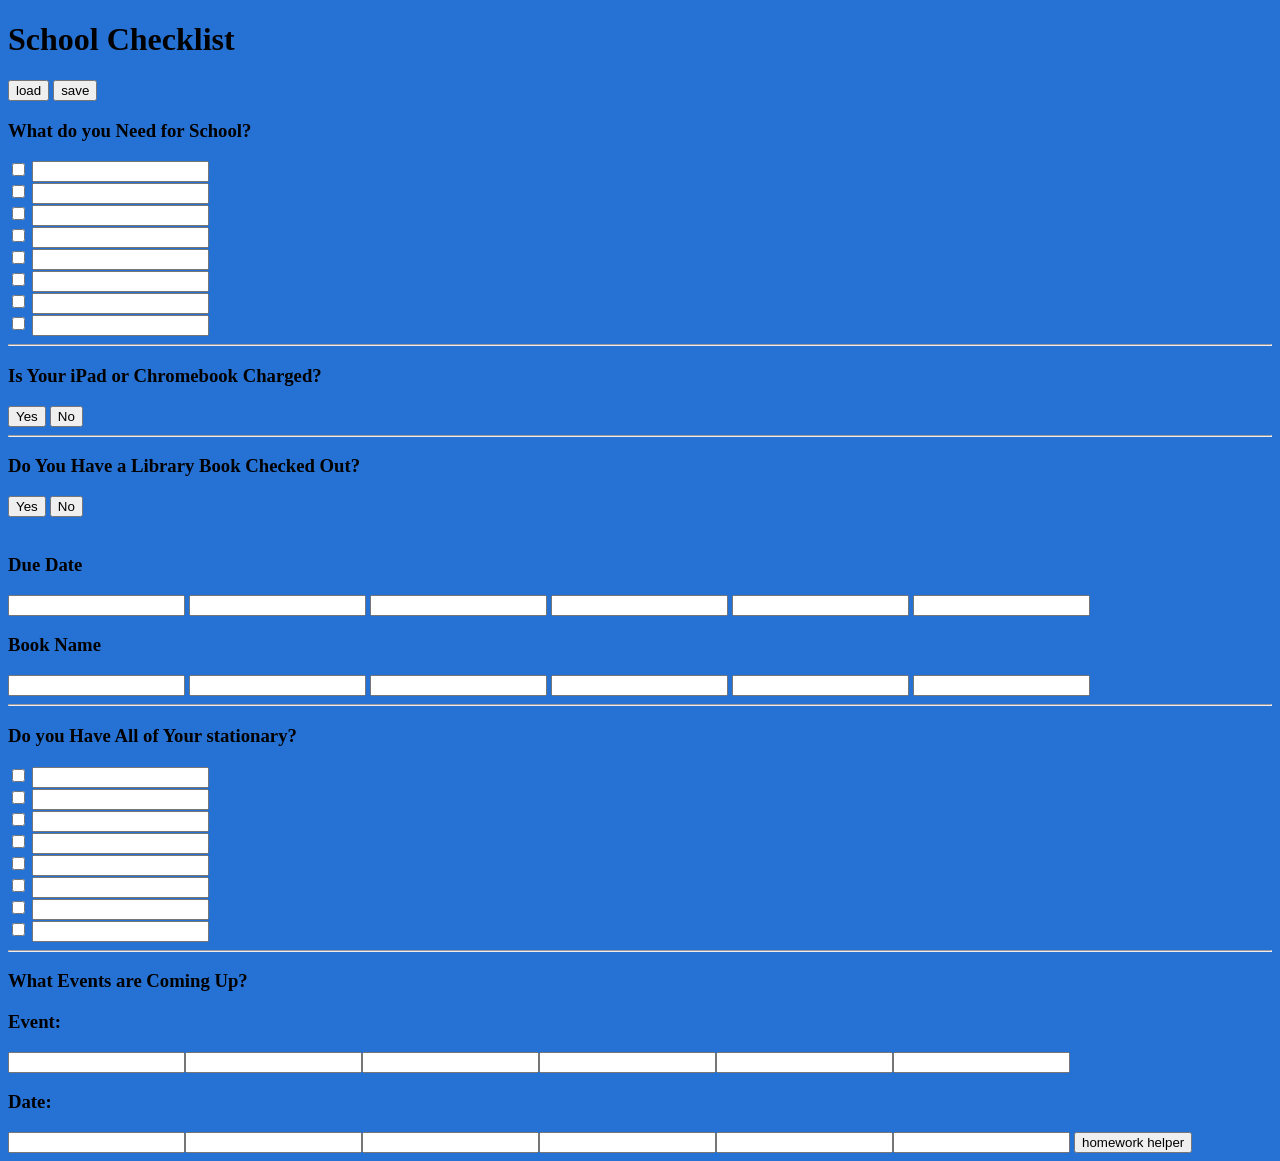
<file: index.html>
<!DOCTYPE html>
<head> 
   <link rel="stylesheet" href="styles.css">
<h1>School Checklist </h1>
<button>load</button>
<button>save</button>


</head>

<body>
 
<h3>What do you Need for School?</h3>
<input type="checkbox">
<input type="text">
<br>
<input type="checkbox">
<input type="text">
<br>
<input type="checkbox">
<input type="text">
<br>
<input type="checkbox">
<input type="text">
<br>
<input type="checkbox">
<input type="text">
<br>
<input type="checkbox">
<input type="text">
<br>
<input type="checkbox">
<input type="text">
<br>
<input type="checkbox">
<input type="text">

<hr>

<h3>Is Your iPad or Chromebook Charged?</h3>
<button onclick="NICE()" >Yes</button>
<button onclick="CHARGE()">No</button>

<script src="script.js"></script>

<hr>
<h3> Do You Have a Library Book Checked Out?</h3>
<button onclick="BookY()" >Yes</button>
<button onclick="BookN()">No</button>
<script src="script.js"></script>
<br>
<br>
<h3>Due Date</h3> <input type="text">  <input type="text">  <input type="text">  <input type="text">  <input type="text">  <input type="text"> 
<h3> Book Name</h3> <input type="text">  <input type="text">  <input type="text">  <input type="text">  <input type="text">  <input type="text"> 
<hr>
<h3>Do you Have All of Your stationary?</h3>
<input type="checkbox">
<input type="text">
<br>
<input type="checkbox">
<input type="text">
<br>
<input type="checkbox">
<input type="text">
<br>
<input type="checkbox">
<input type="text">
<br>
<input type="checkbox">
<input type="text">
<br>
<input type="checkbox">
<input type="text">
<br>
<input type="checkbox">
<input type="text">
<br>
<input type="checkbox">
<input type="text">
<hr>
<h3>What Events are Coming Up?</h3>
<h3>Event:</h3>
<input type="text"><input type="text"><input type="text"><input type="text"><input type="text"><input type="text">
<h3>Date:</h3>
<input type="text"><input type="text"><input type="text"><input type="text"><input type="text"><input type="text">


<a href="index2.html" ><button type="button">homework helper</button></a>

</body>
</file>
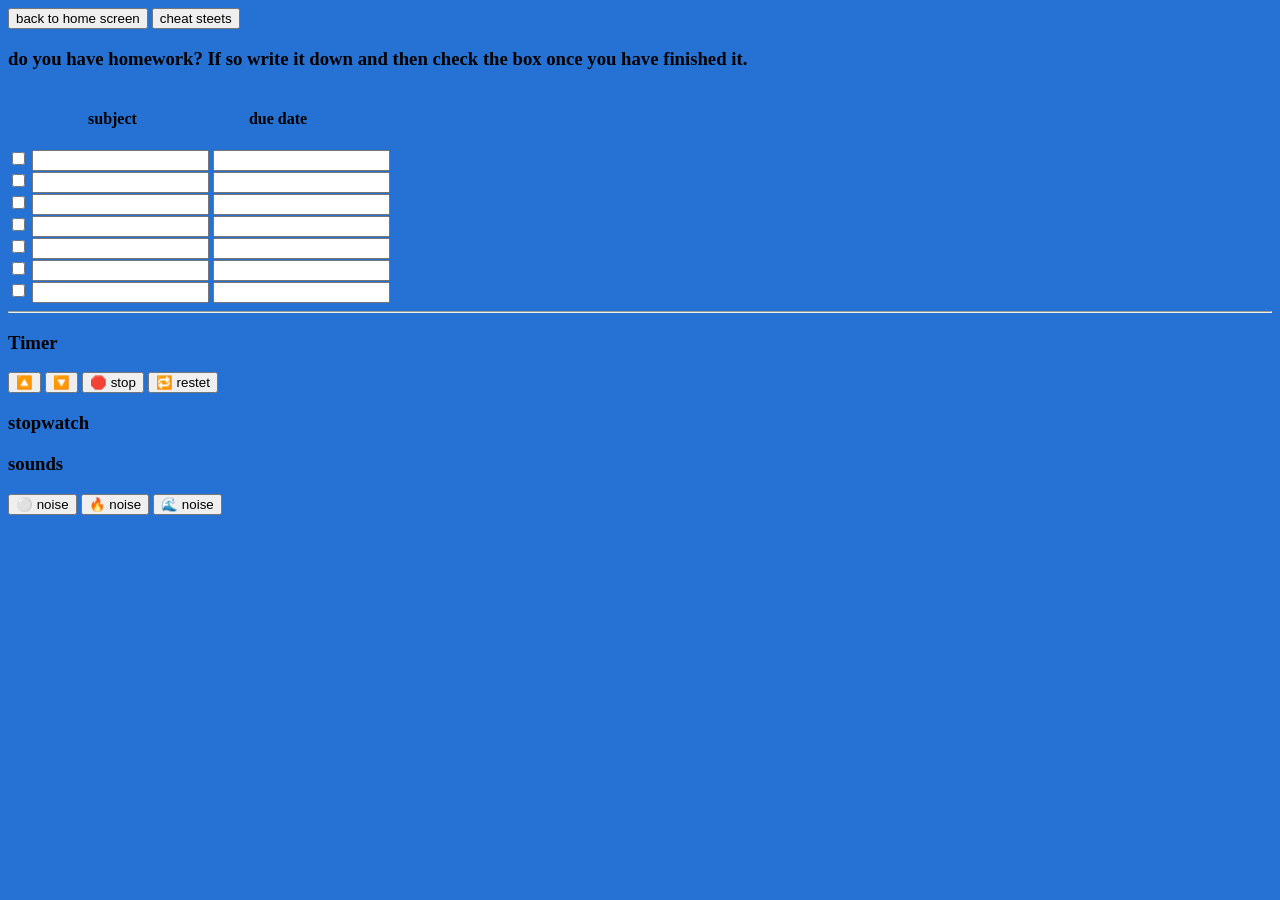
<file: index2.html>
<!DOCTYPE html>
<head>
   <link rel="stylesheet" href="styles.css">
</head>

<body>
   <a href="index.html" ><button type="button">back to home screen</button></a>
   <a href="index3.html" ><button type="button">cheat steets</button></a>

<h3>do you have homework? If so write it down and then check the box once you have finished it.</h3>
<div class="hwheaders">
   <h4 id="subj">subject</h4>
   <h4 id="due">due date</h4>
</div>

<input type="checkbox">
<input type="text">
<input type="text">
<br>
<input type="checkbox">
<input type="text">
<input type="text">
<br>
<input type="checkbox">
<input type="text">
<input type="text">
<br>
<input type="checkbox">
<input type="text">
<input type="text">
<br>
<input type="checkbox">
<input type="text">
<input type="text">
<br>
<input type="checkbox">
<input type="text">
<input type="text">
<br>
<input type="checkbox">
<input type="text">
<input type="text">
<br>
<hr>

<h3>Timer</h3>
<button>🔼</button>
<button>🔽</button>
<button>🛑 stop </button>
<button>🔁 restet</button>

<h3>stopwatch</h3>

<h3>sounds</h3>
<button>⚪ noise</button>
<button>🔥 noise</button>
<button>🌊 noise</button>
    
</body>
</file>
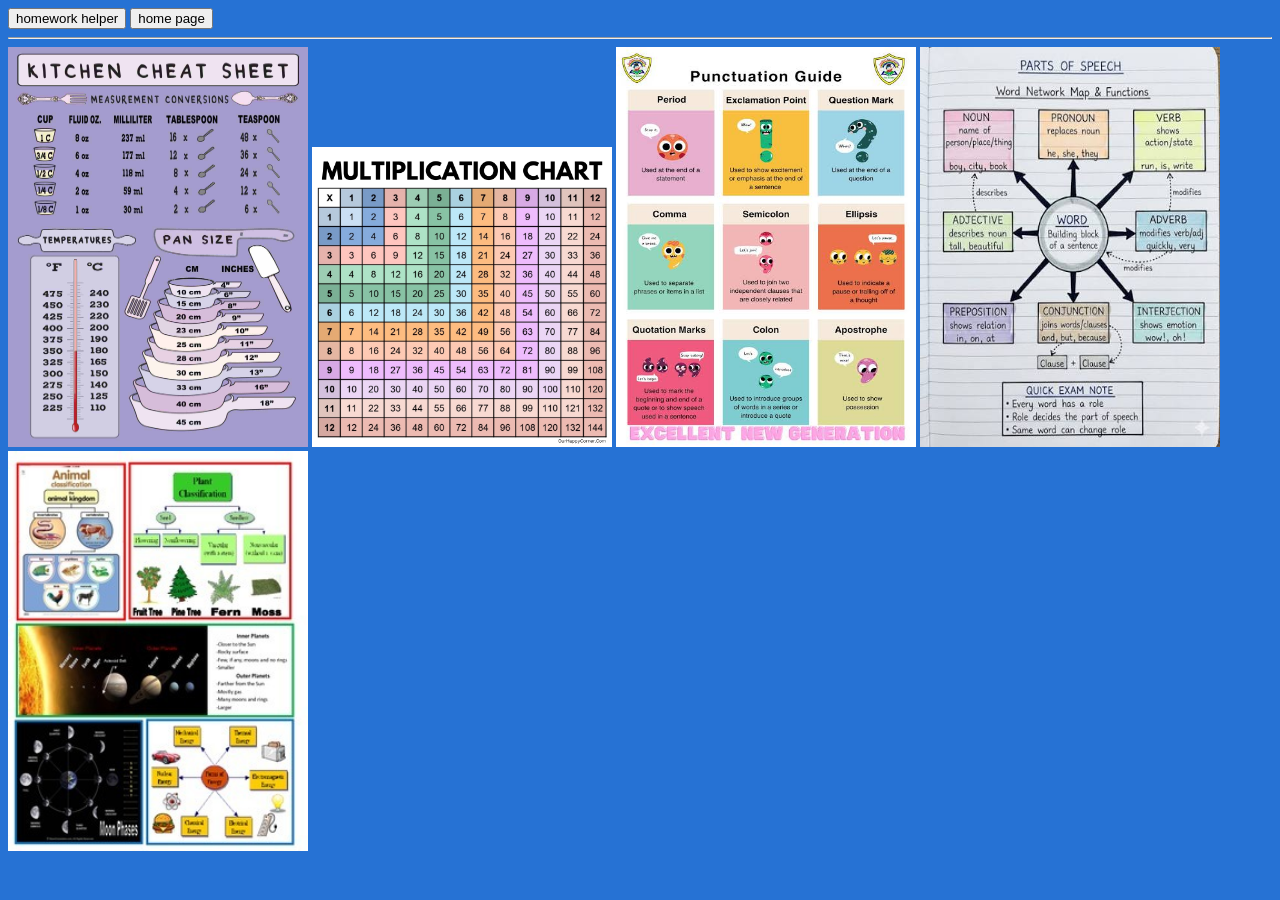
<file: index3.html>
<!DOCTYPE html>
<head>
   <link rel="stylesheet" href="styles.css">
</head>
<body>
    <a href="index2.html" ><button type="button">homework helper</button></a>
    <a href="index.html" ><button type="button">home page</button></a>

<hr> 
<img src="images/cheatsheet1.jpg"  width="300" height="400" alt="kitchen cheat sheet"> 
<img src="images/cheatsheet.png"  width="300" height="300" alt="number cheat sheet"> 
<img src="images/cheatsheet2.jpg"  width="300" height="400" alt="puncation"> 
<img src="images/cheatsheet3.jpg"  width="300" height="400" alt="figurtive"> 
<img src="images/cheetsheet4.jpg"  width="300" height="400" alt="sicence"> 

</body>
</file>
<file: styles.css>
body {
  background-color: rgb(38, 114, 212);
  background-size: cover;
}

.hwheaders{
  display: flex;
  gap:7em;
  align-items: center;
}


#subj{
  margin-left: 5em;
}
</file>
